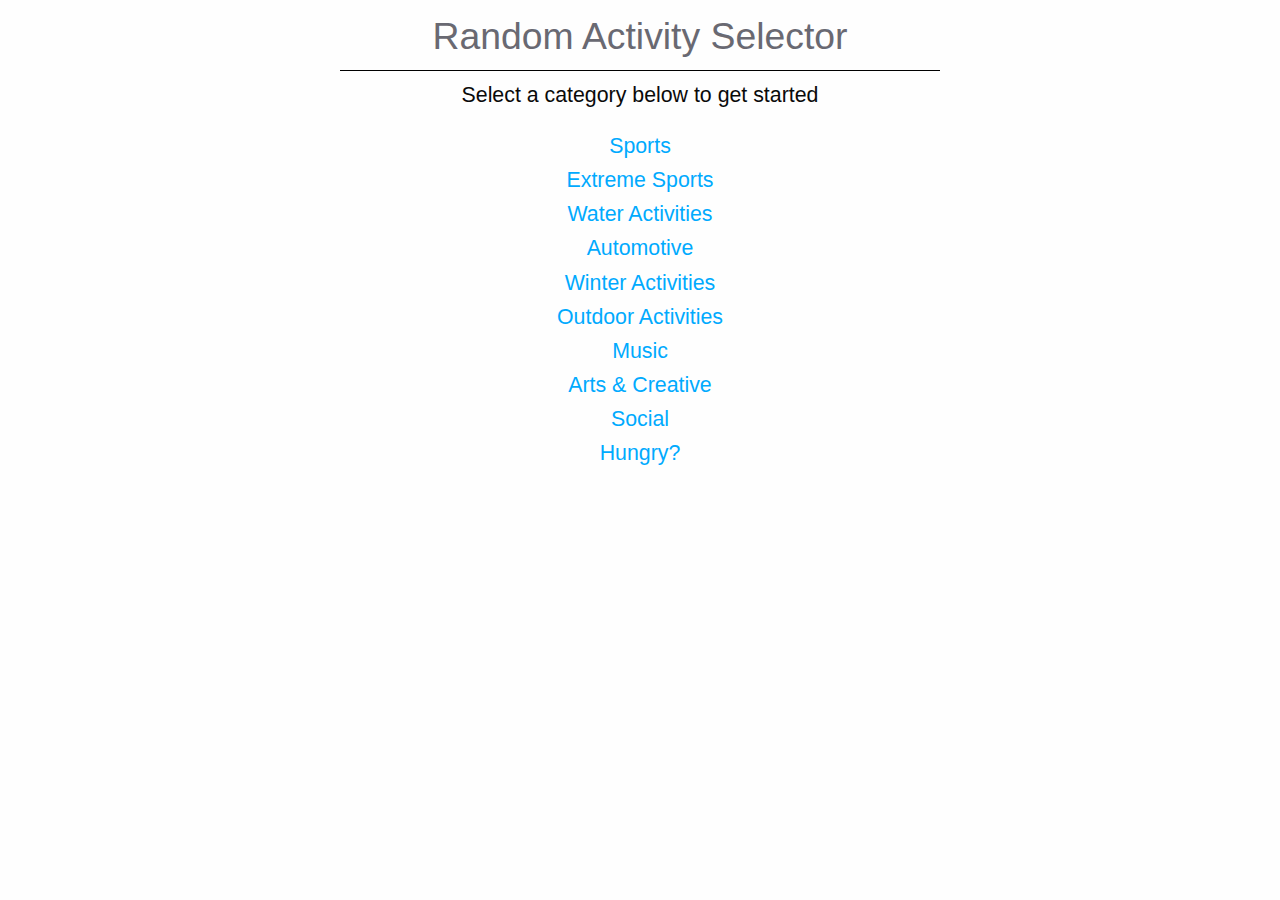
<file: index.html>
<!-- Code by Jeff Berlin -->
<!doctype html>
<html class="no-js" lang="en" dir="ltr">
  <head>
    <meta charset="utf-8">
    <meta http-equiv="x-ua-compatible" content="ie=edge">
    <meta name="viewport" content="width=device-width, initial-scale=1.0">
    <title>Activity Picker</title>
    <link rel="stylesheet" href="css/foundation.css">
    <link rel="stylesheet" href="css/home.css">
    <script type="text/javascript" src="js/activities2.js"></script>
    <script type="text/javascript" src="https://www.google.com/jsapi"></script>
  </head>

  <body>

	<div class="row">

    	<div class="large-6 large-centered columns" style="border-bottom: 1px solid black; padding-top: 10px;">
    		<h1>Random Activity Selector</h1>
      	</div>
	      
	</div>

	<div class="row">

		<div class="medium-4 medium-centered columns" style="padding-top: 10px; padding-bottom: 10px;">
			<h3>Select a category below to get started</h3>
		</div>

	</div>

	<div class="row">

		<ul class="menu vertical" id="categories">

		</ul>
		
	</div>

	<script src="js/vendor/jquery.js"></script>
    <script src="js/vendor/what-input.js"></script>
    <script src="js/vendor/foundation.js"></script>
    <script src="js/app.js"></script>

  </body>
</html>
</file>
<file: css/home.css>
*, body {
	text-align: center;
}

h1 {
	color: #696972;
	font-size: 28pt;
}

h3 {
	font-size: 16pt;
}

ul {
	list-style: none;
}

li {
	font-size: 16pt;
	color: #00AAFE;
}

li span {
	cursor: pointer;
}

li span:active {
	color: lightgrey;
}
</file>
